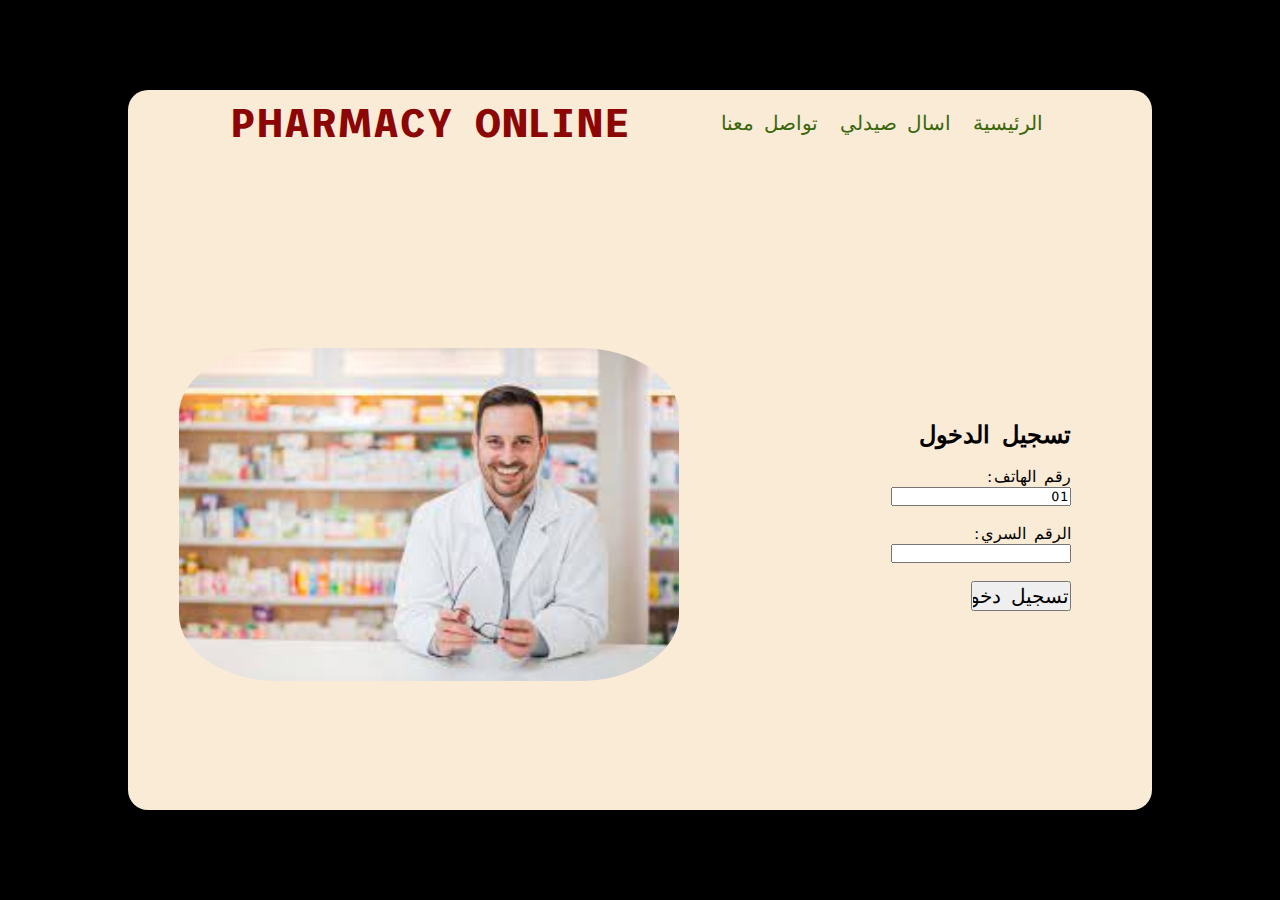
<file: index.html>
<!DOCTYPE html>
<html>
  <head>
    <title> الرئيسية </title>
    <link rel="icon" href="logo2.jpg">
    <link rel="stylesheet" href="styel.css" />
    <link href="https://fonts.googleapis.com/css2?family=Trispace:wght@800&display=swap" rel="stylesheet">
  </head>
<body>
    <header>
        <div id="logo">
        </div>
    </header>
  <div class="container">
    <nav>
        <a class="logo" href="#">pharmacy online</a>
        <ul dir="rtl">
            <li> <a href="index.html">الرئيسية</a> </li>
            <li> <a href="ask.html">اسال صيدلي</a> </li>
            <li> <a href="contact us.html">تواصل معنا</a> </li>
        </ul>
      </nav>
      <div class="content">
      <div class="image">
        <img src="foto2.jpg">
    </div>
  
        <div class="f">
         
          
<h2>تسجيل الدخول</h2>
<br>
<form action="medicine.html">
  
  <label for="fname">رقم الهاتف: <br><label>
  <input type="number" id="fname" name="fname" value="01"><br><br>
  <label for="lname"> الرقم السري</label>:<br></label>
  <input type="password" id="lname" name="lname" value=""><br><br>

  <div class="atlb">
 <input type="submit" value="تسجيل دخول">
</form> 

        </div>
</div>
        </div>
   
  </div>
  
</body>
</html>
</file>
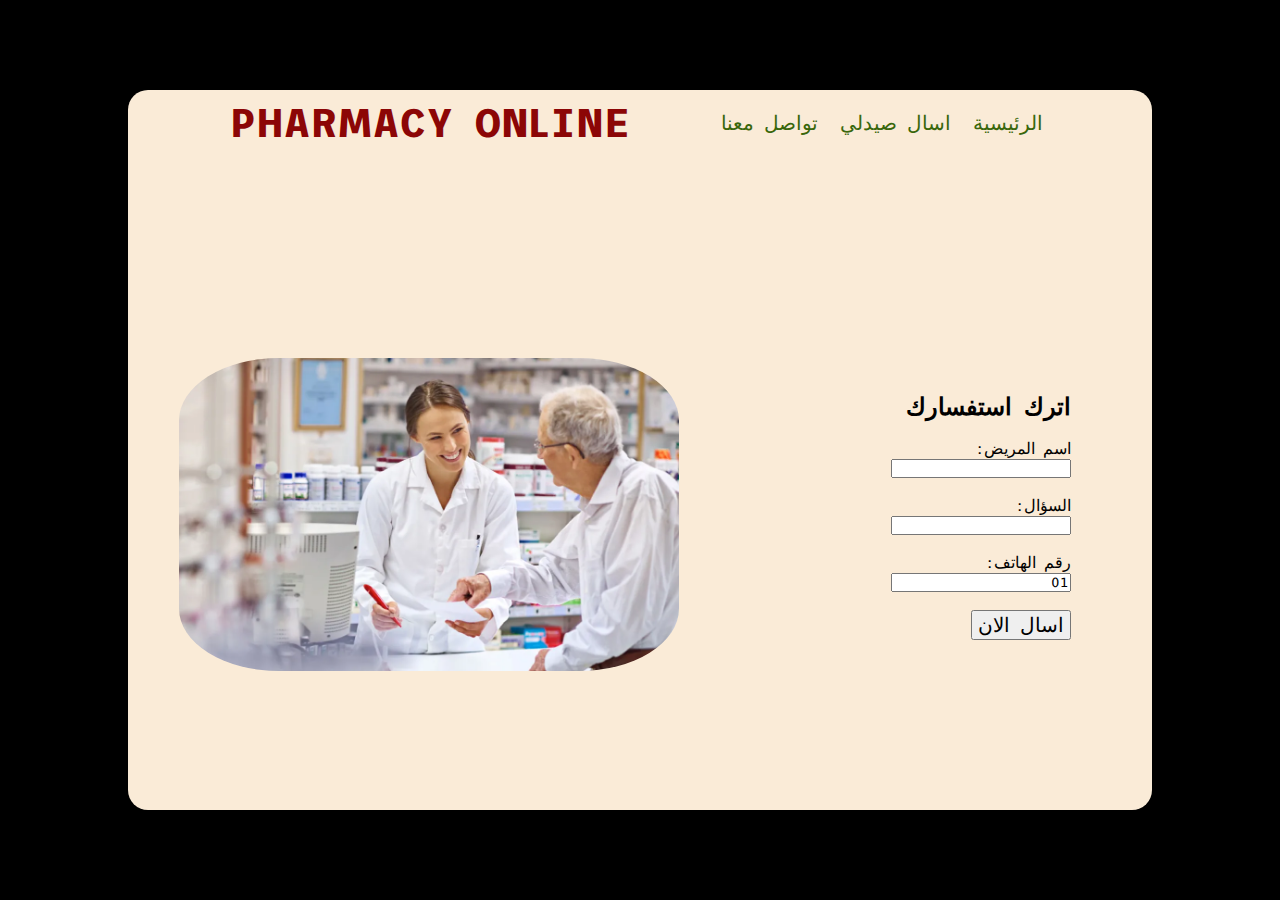
<file: ask.html>
<!DOCTYPE html>
<html>
  <head>
    <title>اسال صيدلي</title>
    <link rel="icon" href="logo2.jpg">
    <link rel="stylesheet" href="styel.css" />
    <link href="https://fonts.googleapis.com/css2?family=Trispace:wght@800&display=swap" rel="stylesheet">
  </head>
<body>
  <div class="container">
    <nav>
        <a class="logo" href="#">pharmacy online</a>
        <ul dir="rtl">
            <li> <a href="index.html">الرئيسية</a> </li>
           
            <li> <a href="ask.html">اسال صيدلي</a> </li>
            <li> <a href="contact us.html">تواصل معنا</a> </li>
        </ul>
      </nav>
      <div class="content">
      <div class="image">
        <img src="ass.jpg">
    </div>
  
        <div class="f">
         
       
<h2>اترك استفسارك</h2>
<br>
<form action=" Wait For Answer.html">
  <label for="fname">اسم المريض:<br></label>
  <input type="text" id="fname" name="fname" value=""><br><br>
  <label for="lname">السؤال:<br></label>
  <input type="text" id="lname" name="lname" value=""><br><br>
  <label for="fname">رقم الهاتف: <br><label>
  <input type="number" id="fname" name="fname" value="01"><br><br>
  <div class="atlb">
 <input type="submit" value="اسال الان">
</form> 
        </div>
</div>
        </div>
   
  </div>
  
</body>
</html>
</file>
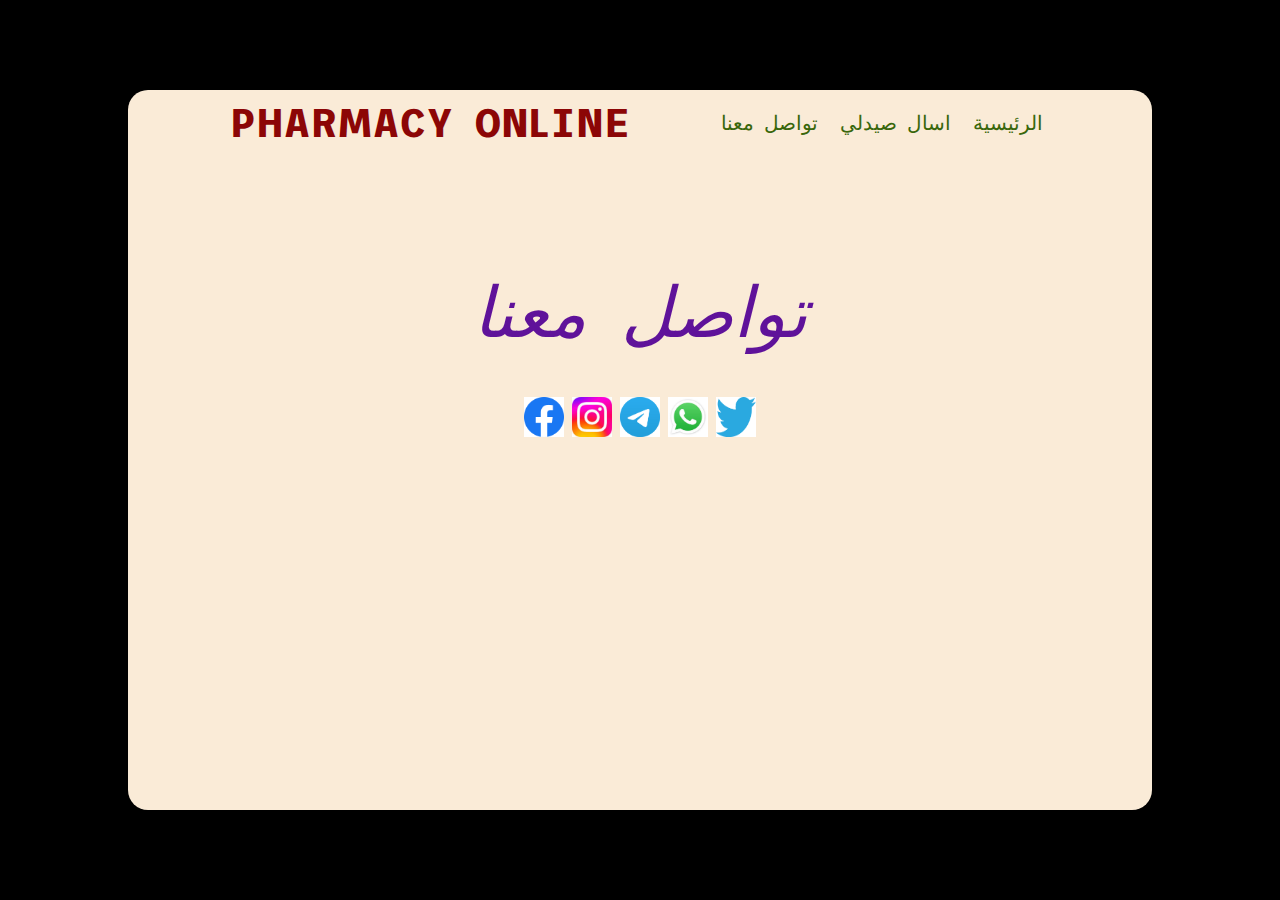
<file: contact us.html>
<!DOCTYPE html>
<html lang="en">
<head>
    <meta charset="UTF-8">
    <meta http-equiv="X-UA-Compatible" content="IE=edge">
    <meta name="viewport" content="width=device-width, initial-scale=1.0">
    <title>تواصل معنا </title>
    <link rel="icon" href="logo2.jpg">
    <link rel="stylesheet" href="styel.css" />
    <link href="https://fonts.googleapis.com/css2?family=Trispace:wght@800&display=swap" rel="stylesheet">
</head>
<body style="font: weight 100px;">
    <div class="container">
        <nav>
            <a class="logo" href="#">pharmacy online</a>
            <ul dir="rtl">
                <li> <a href="index.html">الرئيسية</a> </li>
                
                <li> <a href="ask.html">اسال صيدلي</a> </li>
                <li> <a href="contact us.html">تواصل معنا</a> </li>
            </ul>
        </nav>
        <center>
            <br><br><br><br>
            <div class="box">
            <div class="p"></div>
         <br><br><br>
          <br>
        <p style="font-size: 70px;color: rgb(95, 18, 154);">تواصل معنا</p>
        <br><br>
        <br>
        <br>
        <a href="aaaa:hege@example.com"><img src="face.jpg" alt="" width="40px" height="40px"></a>
        <a href="iiii:hege@example.com"> <img src="insta.jpg" alt="" width="40px" height="40px"></a>
        <a href="ssss:hege@example.com"> <img src="tele.jpg" alt="" width="40px" height="40px"></a>
        <a href="hhhh:hege@example.com"> <img src="whats.jpg" alt="" width="40px" height="40px"></a>
        <a href="aaaa:hege@example.com"> <img src="twit.jpg" alt="" width="40px" height="40px"></a>
   
    </center>
    </div>
  
   
</div>
    </div>
   
</body>
</html>
</file>
<file: styel.css>
*{
    margin: 0;
    padding: 0;
    font-family: 'Trispace', sans-serif;
    box-sizing: border-box;
    outline: none;
}

body{
    background-color: black;
    height: 100vh;
    width: 100%;
    display: flex;
    justify-content: center;
    align-items: center;
}




.container{
    width: 80%;
    height: 80%;
    background-color: antiquewhite;
    border-radius: 20px;
    position: absolute;
}
  nav{
    display: flex;
    justify-content: space-between;
    align-items: center;
    width: 80%;
    margin: auto;
    padding: 10px 0;
  }
  nav .logo{
    color: rgb(140, 6, 6);
    text-decoration: none;
    font-size: 40px;
    text-transform: uppercase;
    letter-spacing: 1px;
    font-weight: 700;
  }
  nav ul li{
    display:inline-block;
    margin: 0 7px;
  }
  nav ul li a{
    color: rgb(57, 103, 11);
    text-decoration: none;
    font-size: 20px;
    font-weight: 500;
  }
  nav ul li a:hover{
    color: rgb(84, 162, 165);
  }
  .content{
    display: flex;
    justify-content: space-between;
    align-items: center;
    height: 100%;
    width: 90%;
    margin:auto;
    overflow: hidden;
  }
  .content .text {
    color: rgb(85, 10, 10);
    width: 30px;
    font-size:30px;
  }
  .content .text h2{
    font-size:50px;
    text-transform:initial;
    font-weight: 400;
    letter-spacing: 1px;
    direction: rtl;
  }
  .content .text p{
    font-size:22px;
    line-height: 25px;
    margin: 10px 0;
    letter-spacing: 1px;
    font-family: 'Tajawal', sans-serif;
  }
  
  .content .image{
    width: 50%;
  }
  .content .image img{
    width: 500px;
    border-radius: 20%;
    
  } 

  @media (min-width:950px) and (max-width:1150px){
    .content .image img{
      width:330px;
  }
}
  @media (max-width:950px){
    .content, nav{
      flex-direction: column;
      justify-content: center;
    }
    .content .image{
      width: 80%;
    }
  

    }
    body::after{
      clip-path: circle(40% at bottom);
    }
  }
  @media (min-width:300px){

  }
#box{
  width: 100%;
  display: flex;
  justify-content:center;
  margin: 15px;
  font-size: 100px;
  text-decoration: none;
}
#box img{
  width: 10px;
height: 3%;
}
.box p{
  font-size: 60%;
  font-style: oblique;
  line-height: 25px;
  text-decoration: none;
}
 .fo{
  position:absolute;
  bottom:40px;
  letter-spacing: 9px;
  transform:translate(-50%,-50%);
  display:flex;
  justify-content:center;
}
.pha{
  margin-left: 30px;
  margin-right: 30px;
  padding: 30px;
}
.container .bac{
  direction: rtl;
}
.container .f{
  direction: rtl;
  margin: 30px;
}
.ll{
width: 30%;
height: 30%;
border-radius: 20%;
}
.container .content .atlb input{
font-size: 20px;
  width:100px;
  height :30px;
}
.container .content .f label{
  width:50px;
  height: 30px;
}
</file>
